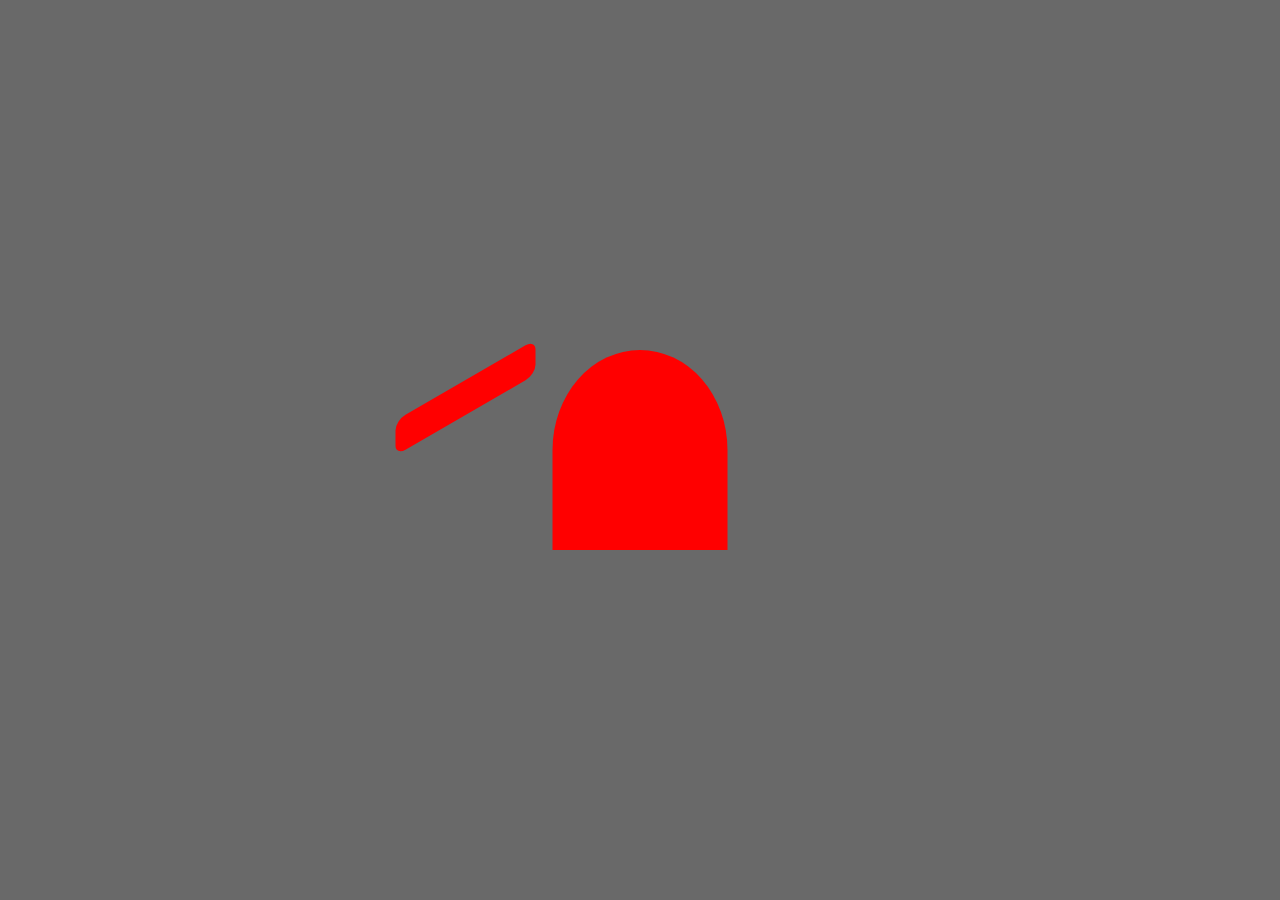
<file: christmas/index.html>
<!DOCTYPE html>
<html lang="pt-br">
<head>
    <meta charset="UTF-8">
    <meta http-equiv="X-UA-Compatible" content="IE=edge">
    <meta name="viewport" content="width=device-width, initial-scale=1.0">
    <title>Christmas</title>
    <link rel="stylesheet" href="style.css">
</head>
<body>
    <div id="santa"></div>
</body>
</html>
</file>
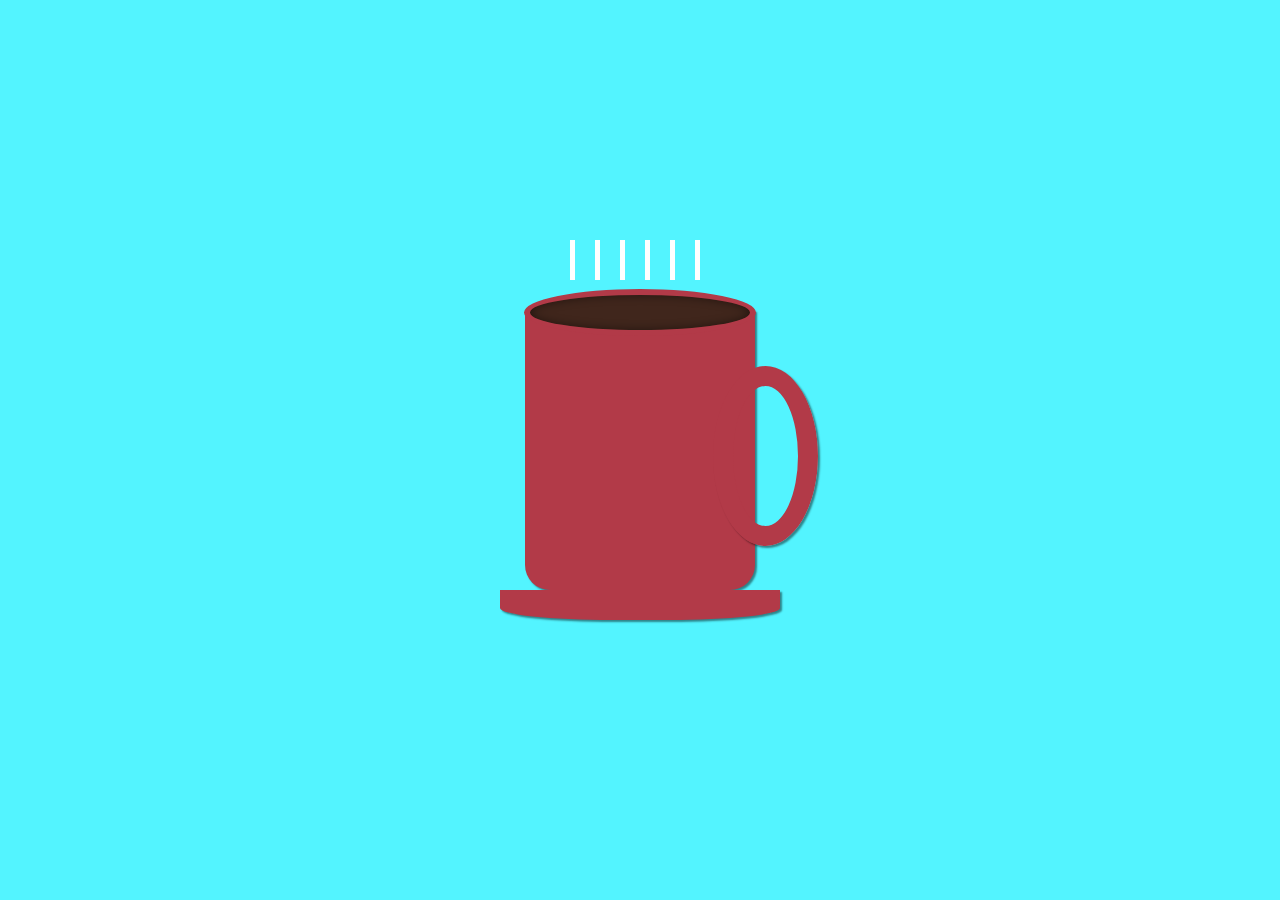
<file: coffee/index.html>
<!DOCTYPE html>
<html lang="pt-br">
<head>
    <meta charset="UTF-8">
    <meta http-equiv="X-UA-Compatible" content="IE=edge">
    <meta name="viewport" content="width=device-width, initial-scale=1.0">
    <title>Coffee</title>
    <link rel="stylesheet" href="style.css">
</head>
<body>
    <div id="cup">
        <ul class="smoke">
            <li class="smoke"></li>
            <li class="smoke"></li>
            <li class="smoke"></li>
            <li class="smoke"></li>
            <li class="smoke"></li>
            <li class="smoke"></li>
        </ul>
        <div id="plate"></div>
    </div>
</body>
</html>
</file>
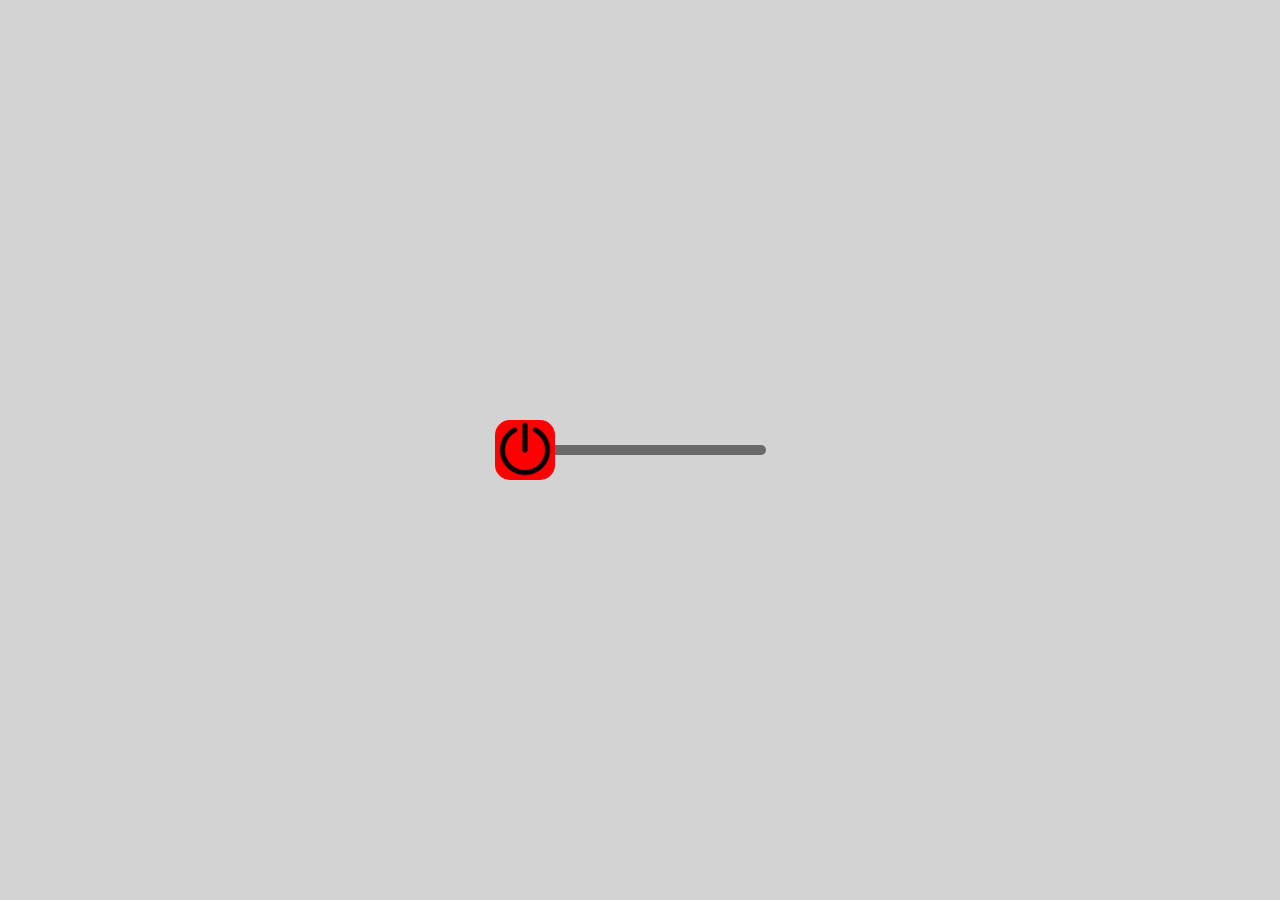
<file: on-off/index.html>
<!DOCTYPE html>
<html lang="pt-br">
<head>
    <meta charset="UTF-8">
    <meta http-equiv="X-UA-Compatible" content="IE=edge">
    <meta name="viewport" content="width=device-width, initial-scale=1.0">
    <title>On-off button</title>
    <link rel="stylesheet" href="style.css">
</head>
<body>
    <label>
        <input type="checkbox">
        <div id="icon"></div>
    </label>
</body>
</html>
</file>
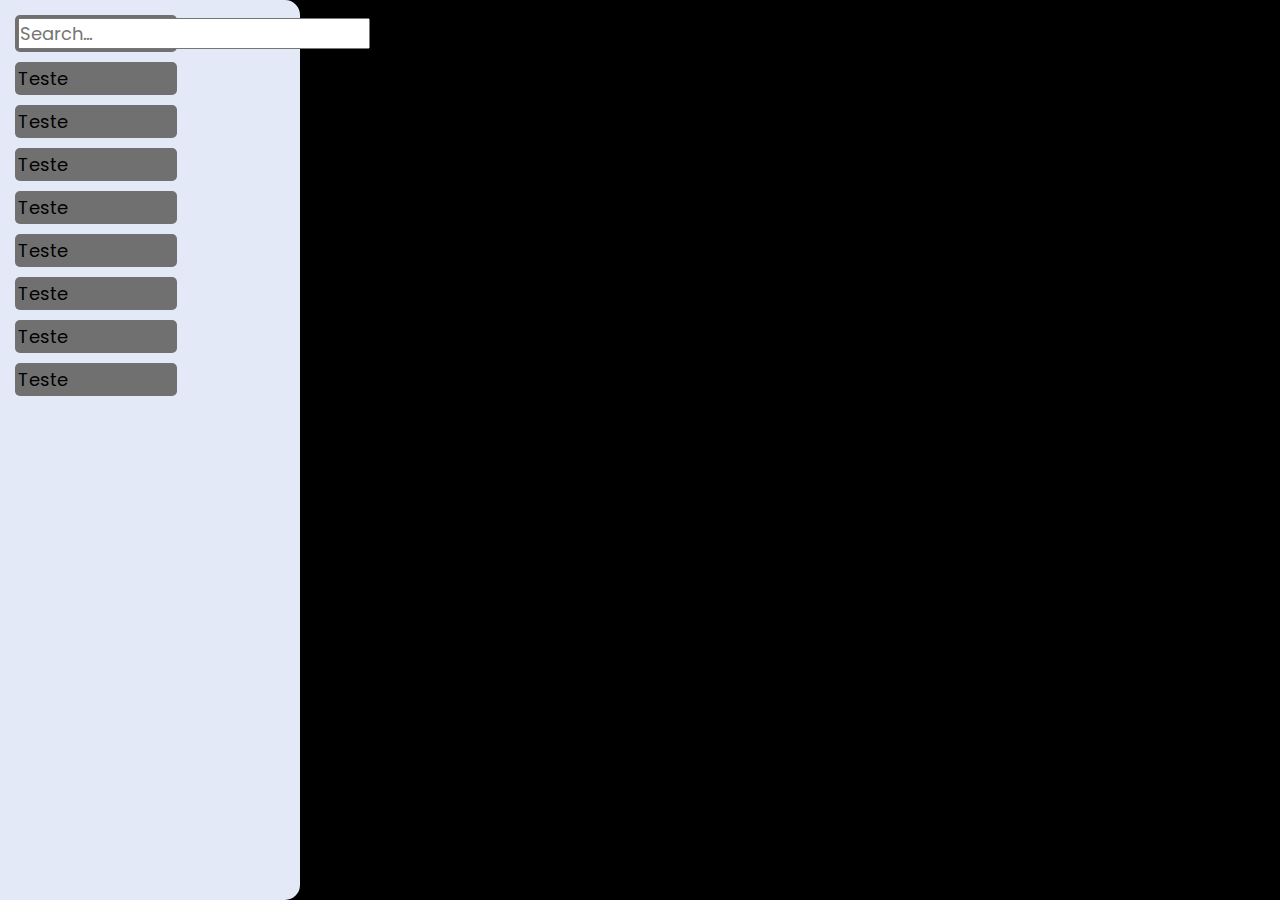
<file: desafios/sidebar/index.html>
<!DOCTYPE html>
<html lang="en">
<head>
    <meta charset="UTF-8">
    <meta http-equiv="X-UA-Compatible" content="IE=edge">
    <meta name="viewport" content="width=device-width, initial-scale=1.0">
    <title>Sidebar Menu</title>

    <link rel="stylesheet" href="style.css">
    <link href='https://unpkg.com/boxicons@2.1.1/css/boxicons.min.css' rel='stylesheet'>
</head>
<body>
    <nav id="sidebar">
        <ul id="icons">
            <li class="items"><input type="search" name="see" id="see" placeholder="Search..."></li>
            <li class="items">Teste</li>
            <li class="items">Teste</li>
            <li class="items">Teste</li>
            <li class="items">Teste</li>
            <li class="items">Teste</li>
            <li class="items">Teste</li>
            <li class="items">Teste</li>
            <li class="items">Teste</li>
        </ul>
    </nav>
</body>
</html>
</file>
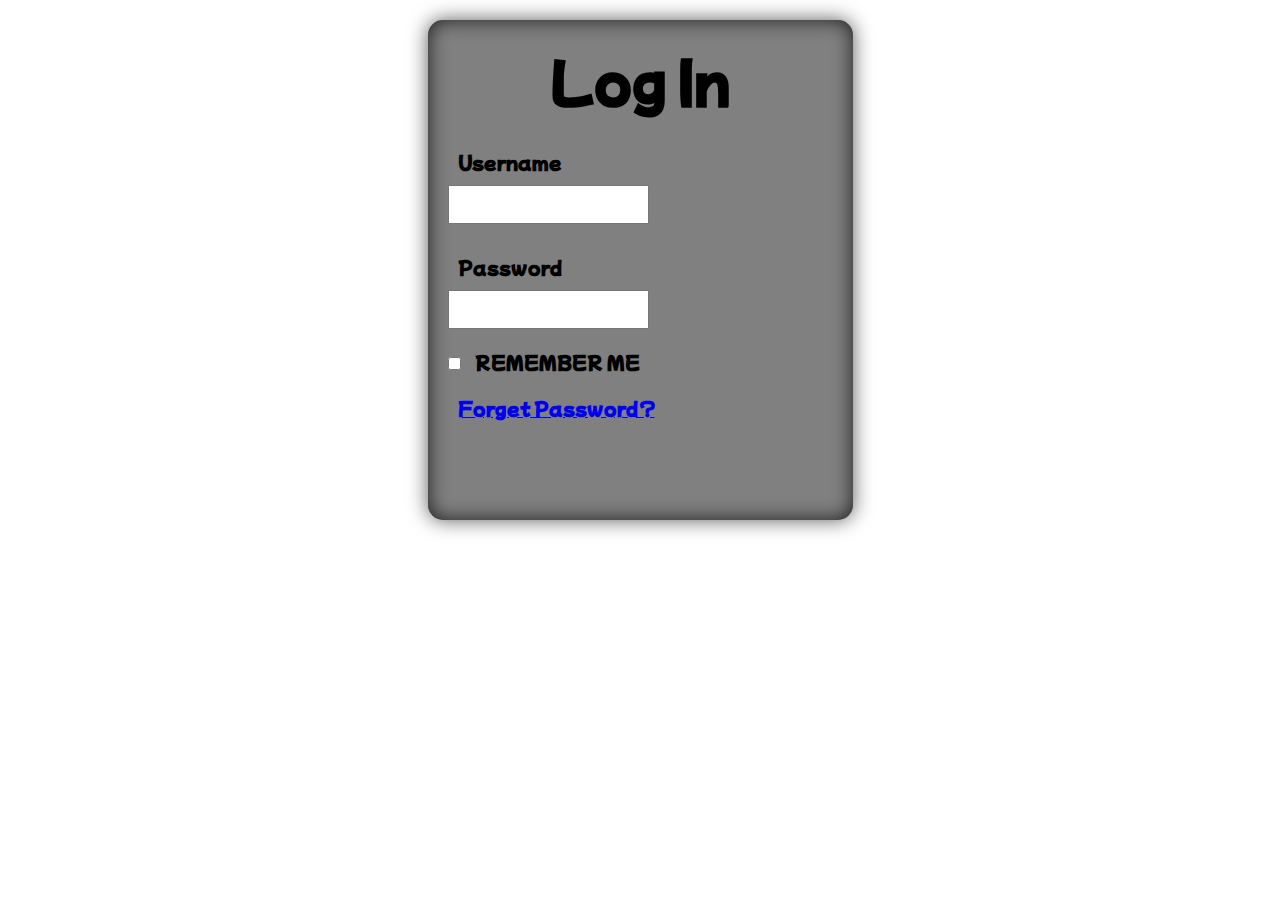
<file: paginas/login/index.html>
<!DOCTYPE html>
<html lang="pt-br">
<head>
    <meta charset="UTF-8">
    <meta http-equiv="X-UA-Compatible" content="IE=edge">
    <meta name="viewport" content="width=device-width, initial-scale=1.0">
    <title>Login</title>
    <link rel="stylesheet" href="style.css">
</head>
<body>
    <form>
        <h1>Log In</h1>

        <div>
            <p>Username</p>
            <input type="text">
        </div>

        <div>
            <p>Password</p>
            <input type="password" name="pass" id="pass">
        </div>
        
        <div>
            <input type="checkbox" name="rem" id="rem">
            <label for="rem">REMEMBER ME</label>
        </div>

        <div>
            <a href="#">Forget Password?</a>
        </div>

    </form>
</body>
</html>
</file>
<file: christmas/style.css>
@charset "UTF-8";

*{
    margin: 0;
    padding: 0;
    box-sizing: border-box;
}
body{
    height: 100vh;
    background: dimgrey;
    position: relative;
}
div{
    background: red;
    width: 175px;
    height: 200px;
    border-top-left-radius: 50%;
    border-top-right-radius: 50%;
    position: absolute;
    left: 50%;
    top: 50%;
    transform: translate(-50%, -50%);
}
div:before{
    position: absolute;
    content: '';
    background: red;
    width: 80%;
    height: 35px;
    left: -90%;
    top: 15%;
    border-radius: 10px 10px;
    transform: skewY(-30deg);
}    
/*
div:before{
    position: absolute;
    content: '';
    background: white;
    width: 100%;
    height: 15px;
    top: 100%;
}
*/
</file>
<file: coffee/style.css>
@charset "UTF-8";

:root{
    --bg: #53F4FF;
    --cup: #B23A48;
    --smoke: #E9D6EC;
    --coffee: #40261C;
}

body{
    margin: 0;
    padding: 0;
    background: var(--bg);
}

div#cup{
    position: absolute;
    background: var(--cup);
    width: 230px;
    height: 280px;
    top: 50%;
    left: 50%;
    transform: translate(-50%, -50%);
    border-bottom-left-radius: 25px;
    border-bottom-right-radius: 25px;
    box-shadow: 2px 2px 2px rgba(0, 0, 0, 0.459);
}

div#cup::before{
position: absolute;
    content: '';
    background: var(--coffee);
    width: 220px;
    height: 35px;
    top: -21px;
    left: -1px;
    border: 6px solid var(--cup);
    border-radius: 50%;
    box-shadow: inset 0 0 10px rgba(0, 0, 0, 0.459);
}
div#cup::after{
    position: absolute;
    content: '';
    background: transparent;
    width: 65px;
    height: 50%;
    left: 100%;
    top: 20%;
    border: 20px solid var(--cup);
    transform: translateX(-40%);
    border-radius: 50%;
    box-shadow: 2px 2px 2px rgba(0, 0, 0, 0.459);
}
div#plate{
    position: absolute;
    background: var(--cup);
    width: 280px;
    height: 30px;
    top: 100%;
    transform: translateX(-25px);
    border-bottom-right-radius: 40%;
    border-bottom-left-radius: 40%;
    box-shadow: 2px 2px 2px rgba(0, 0, 0, 0.459);
}
ul.smoke{
    position: absolute;
    margin: 0;
    padding: 0;
    top: -80px;
    left: 15%;
    width: 100%;
}
ul li.smoke{
    list-style: none;
    width: 5px;
    height: 40px;
    float: left;
    background: white;
    margin: 10px;
    animation: animate 2s infinite linear;
}
@keyframes animate{
    0%{
        opacity: 1;
        filter: blur(3px);
    }
    100%{
        opacity: 0;
        transform: translateY(-50px);
        filter: blur(8px);
    }
}

ul li:nth-child(1){
    animation-delay: 1s;
}
ul li:nth-child(2){
    animation-delay: 0.8s;
}
ul li:nth-child(3){
    animation-delay: 1s;
}
ul li:nth-child(4){
    animation-delay: 0.8s;
}
ul li:nth-child(5){
    animation-delay: 1s;
}
ul li:nth-child(6){
    animation-delay: 0.8s;
}
</file>
<file: on-off/style.css>
@charset "UTF-8";

*{
    margin: 0;
    padding: 0;
    box-sizing: border-box;
}
body{
    display: flex;
    justify-content: center;
    align-items: center;
    min-height: 100vh;
    background: lightgray;
    overflow: hidden;
}
label{
    position: relative;
    display: flex;
    justify-content: center;
    align-items: center;
    width: 420px;
    height: 140px;
}
label::before{
    content: '';
    position: absolute;
    width: 60%;
    height: 10px;
    border-radius: 10px;
    background: dimgray;
}
label input{
    position: absolute;
    appearance: none;
}
#icon{
    position: absolute;
    width: 60px;
    height: 60px;
    left: 65px;
    background: red url('midia/power.png') no-repeat;
    background-size: 60px 60px;
    transition: 0.5s;
    border-radius: 15px;
}
label input:checked ~ #icon{
    left: 300px;
    background-color: chartreuse;
}
</file>
<file: desafios/sidebar/style.css>
@charset "UTF-8";
@import url('https://fonts.googleapis.com/css2?family=Poppins:wght@300;400;500;600;700&display=swap');

:root{
    --body-color:#e4e9f7;
    --sidebar-color:#fff;
    --primary-color:#695cfe;
    --primary-color-light:#f6f5ff;
    --toggle-color:#ddd;
    --text-color:#707070;
    
    --tran-02: all 0.2s ease;
    --tran-04: all 0.3s ease;
    --tran-05: all 0.4s ease;
    --tran-06: all 0.5s ease;
}
*{
    margin: 0;
    padding: 0;
    box-sizing: border-box;
    font: normal 18px 'Poppins', sans-serif;
}
body{
    background: black;
}
#sidebar{
    background: var(--body-color);
    width: 300px;
    height: 100vh;
    border-bottom-right-radius: 15px;
    border-top-right-radius: 15px;
}
#icons{
    padding: 15px;
}
.items{
    list-style: none;
    background: var(--text-color);
    margin-bottom: 10px;
    padding: 3px;
    width: 60%;
    border-radius: 5px;
}
</file>
<file: paginas/login/style.css>
@charset "UTF-8";
@import url('https://fonts.googleapis.com/css2?family=Mochiy+Pop+One&display=swap');

*{
    margin: 0;
    padding: 10px;
    box-sizing: border-box;
}
form{
    margin: auto;
    font: bold 18px 'Mochiy Pop One', sans-serif;
    background-color: gray;
    border-radius: 15px;
    width: 425px;
    height: 500px;
    text-align: left;
    box-shadow: inset 0 0 20px rgba(0, 0, 0, 0.788), 0 0 20px rgba(0, 0, 0, 0.651);
}
h1{
    text-align: center;
    font-size: 3em;
}
</file>
